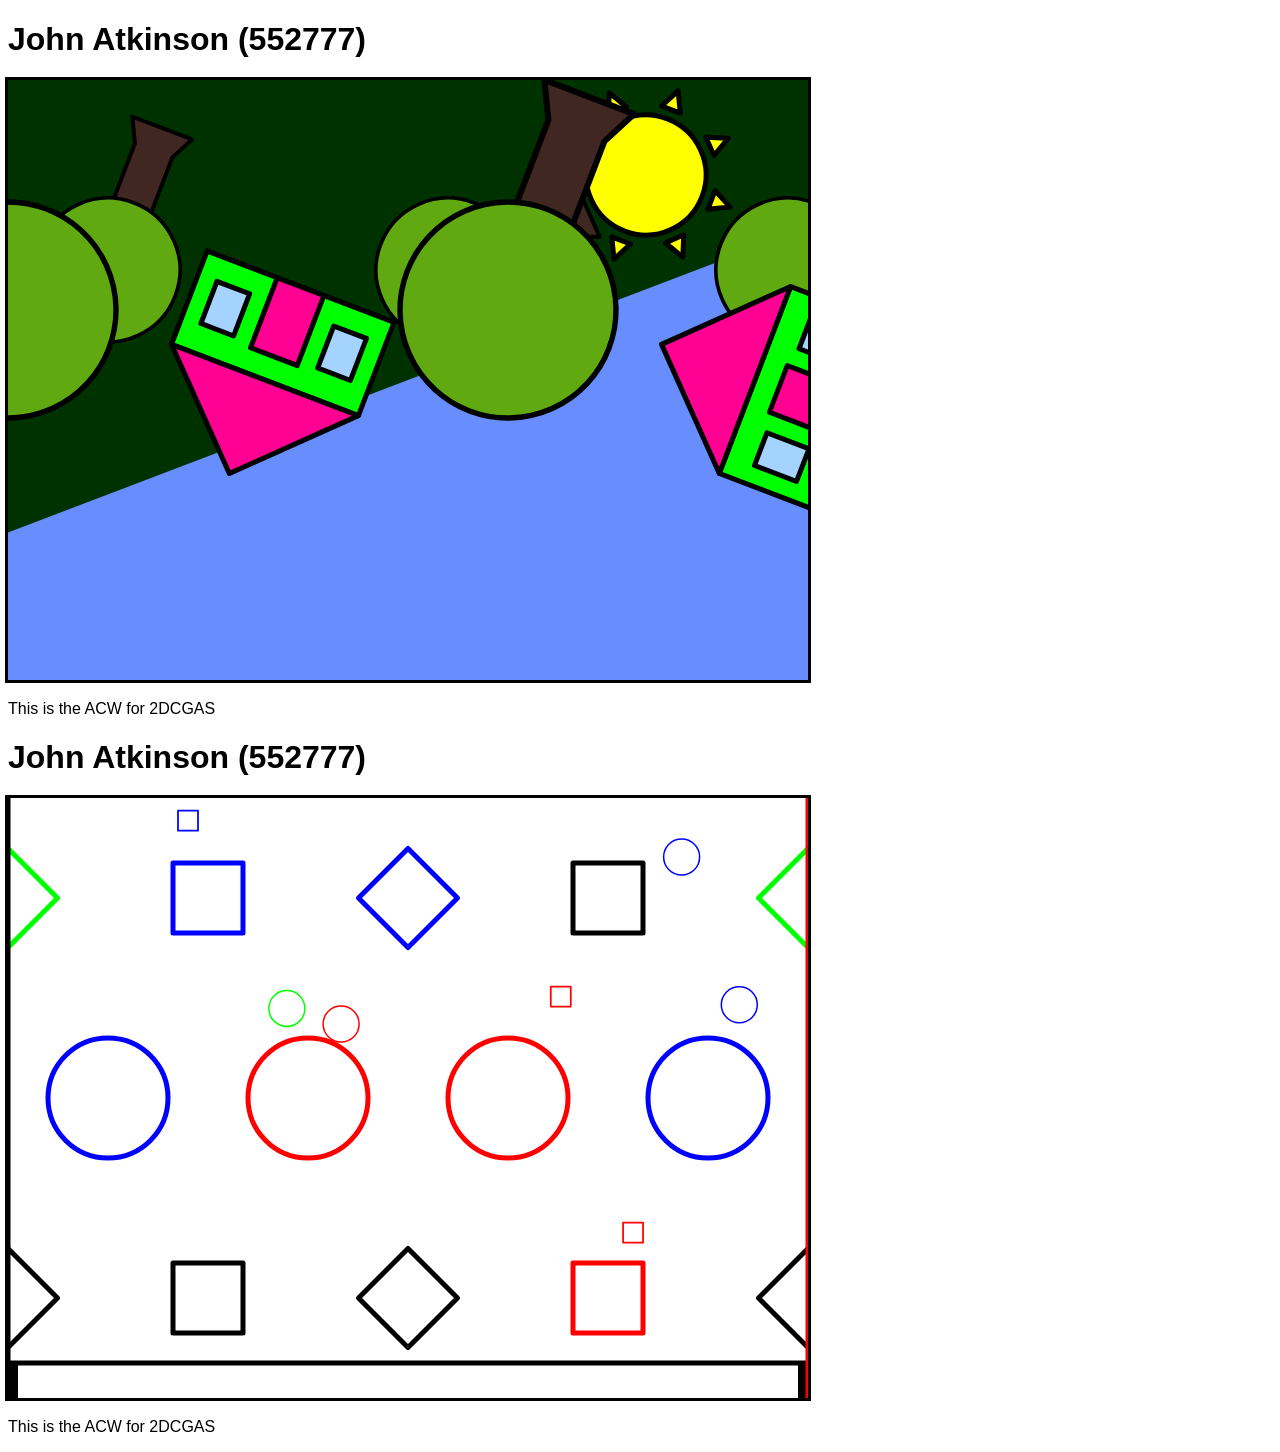
<file: 2D Computer Graphics and Simulation/2DGAS/index.html>
<!DOCTYPE html>

<html lang="en">
<head>
    <meta charset="utf-8" />
    <title>John Atkinson (552777) - (acw)</title>
    <link rel="stylesheet" href="css/main.css" type="text/css" />
    <script type="text/javascript" src="js/main.js"></script>
    <script type="text/javascript" src="js/vector.js"></script>   
    <script type="text/javascript" src="js/house.js"></script>
    
    <script type="text/javascript" src="js/matrix.js"></script>  
    <script type="text/javascript" src="js/sun.js"></script>
    <script type="text/javascript" src="js/tree.js"></script>
    <script type="text/javascript" src="js/scenegraphnode.js"></script> 
    <script type="text/javascript" src="js/visitor.js"></script> 
    <script type="text/javascript" src="js/geometry.js"></script> 
    <script type="text/javascript" src="js/physicsengine.js"></script> 
    <script type="text/javascript" src="js/polygon.js"></script> 
    <script type="text/javascript" src="js/background.js"></script> 
</head>
<body>
    <h1>John Atkinson (552777)</h1>
    <canvas id="mainCanvas" width="800" height="600">
        Your browser does not support the canvas tag
    </canvas>
    <p>This is the ACW for 2DCGAS</p>
</body>

<head>
        <script type="text/javascript" src="js/mainsimulation.js"></script>
        <script type="text/javascript" src="js/squareObstacle.js"></script>
        <script type="text/javascript" src="js/circleObstacle.js"></script>
        <script type="text/javascript" src="js/movingCircle.js"></script>
        <script type="text/javascript" src="js/movingSquare.js"></script>


</head>
<body>
    <h1>John Atkinson (552777)</h1>
    <canvas id="mainCanvas2" width="800" height="600">
        Your browser does not support the canvas tag
    </canvas>
    <p>This is the ACW for 2DCGAS</p>
</body>
</html>
</file>
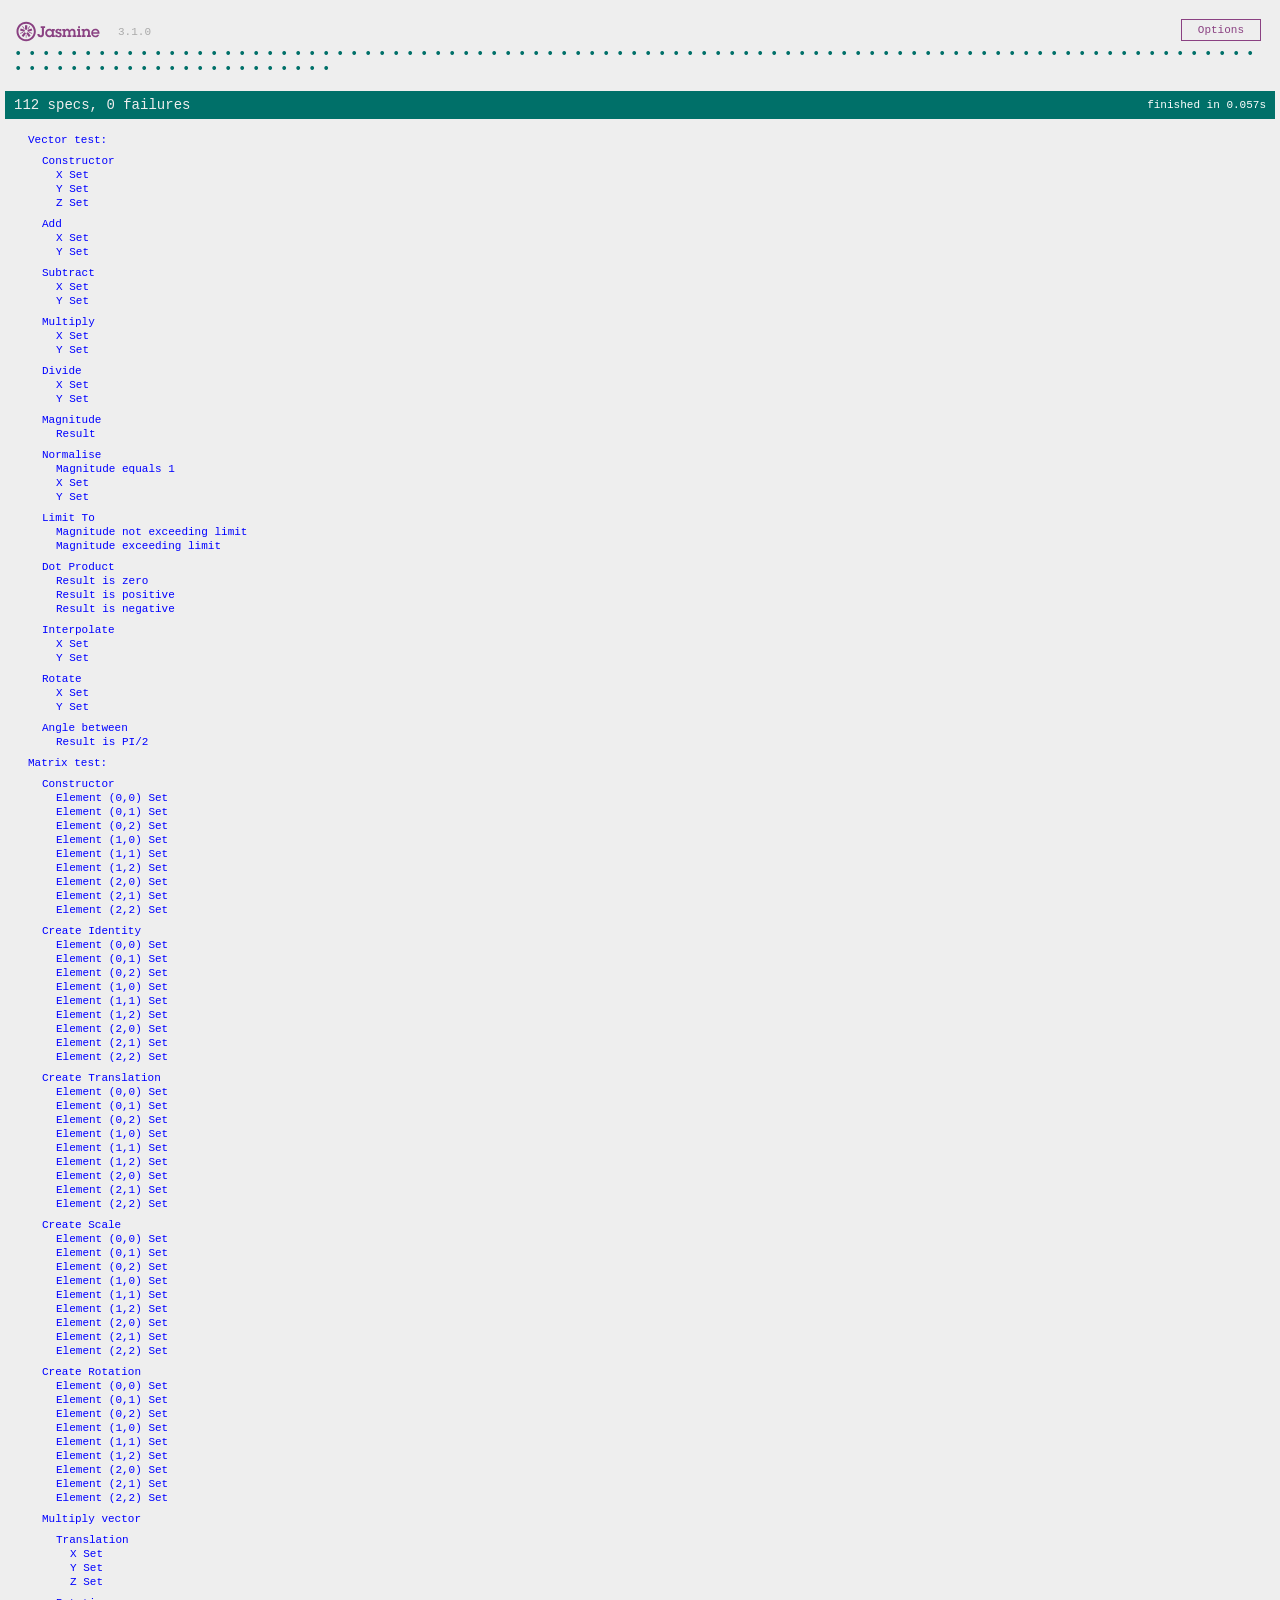
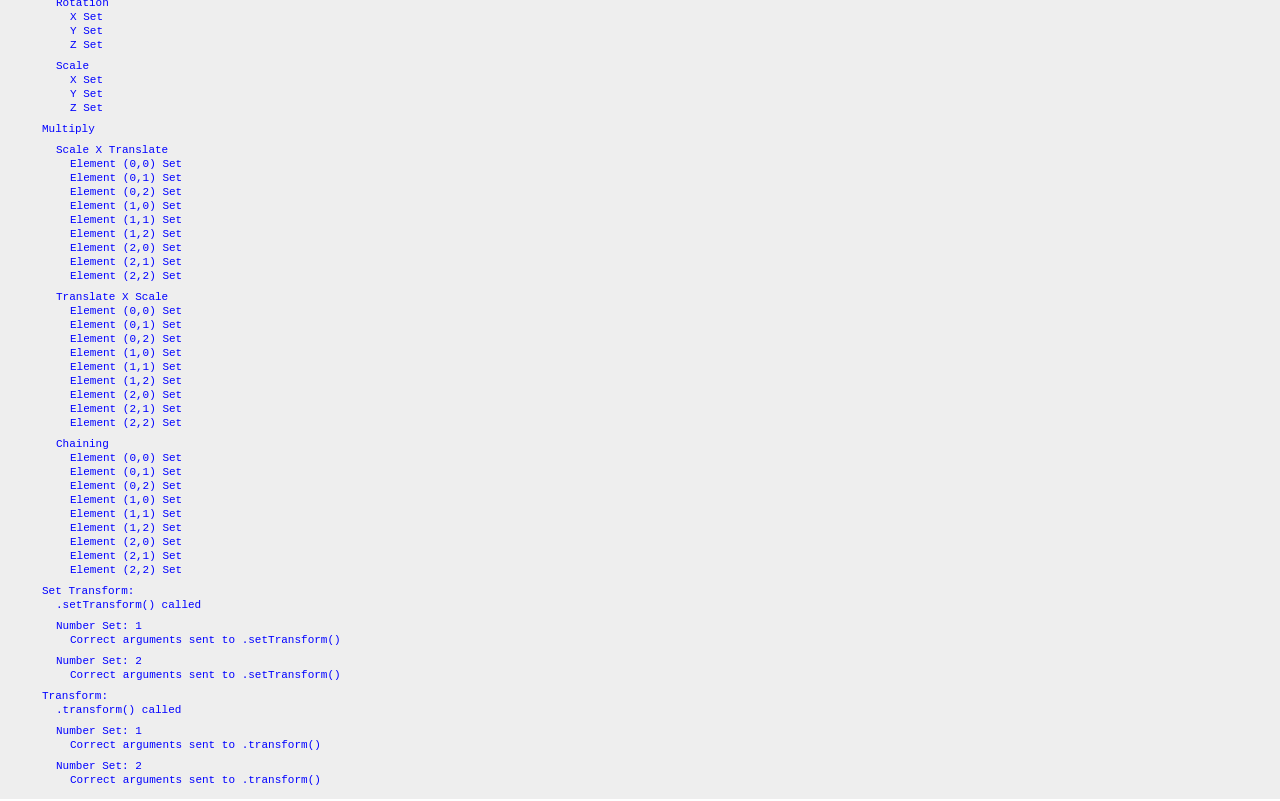
<file: 2D Computer Graphics and Simulation/2DGAS/SpecRunner.html>
<!DOCTYPE html>
<html>
<head>
  <meta charset="utf-8">
  <title>Jasmine Spec Runner v3.1.0</title>

  <link rel="shortcut icon" type="image/png" href="lib/jasmine-3.1.0/jasmine_favicon.png">
  <link rel="stylesheet" href="lib/jasmine-3.1.0/jasmine.css">
  <link rel="stylesheet" href="lib/jasmine-3.1.0/colorblind.css">

  <script src="lib/jasmine-3.1.0/jasmine.js"></script>
  <script src="lib/jasmine-3.1.0/jasmine-html.js"></script>
  <script src="lib/jasmine-3.1.0/boot.js"></script>

  <!-- include source files here... -->
  <script src="js/vector.js"></script>
  <script src="js/matrix.js"></script>

  <!-- include spec files here... -->
  <script src="spec/vectorMatrixSpec.js"></script>

</head>

<body>
</body>
</html>
</file>
<file: 2D Computer Graphics and Simulation/2DGAS/css/main.css>
body {
    font-family: 'Century Gothic', sans-serif;    
}
canvas {
   outline: black 3px solid;
 }
</file>
<file: 2D Computer Graphics and Simulation/2DGAS/lib/jasmine-3.1.0/jasmine.css>
body { overflow-y: scroll; }

.jasmine_html-reporter { background-color: #eee; padding: 5px; margin: -8px; font-size: 11px; font-family: Monaco, "Lucida Console", monospace; line-height: 14px; color: #333; }
.jasmine_html-reporter a { text-decoration: none; }
.jasmine_html-reporter a:hover { text-decoration: underline; }
.jasmine_html-reporter p, .jasmine_html-reporter h1, .jasmine_html-reporter h2, .jasmine_html-reporter h3, .jasmine_html-reporter h4, .jasmine_html-reporter h5, .jasmine_html-reporter h6 { margin: 0; line-height: 14px; }
.jasmine_html-reporter .jasmine-banner, .jasmine_html-reporter .jasmine-symbol-summary, .jasmine_html-reporter .jasmine-summary, .jasmine_html-reporter .jasmine-result-message, .jasmine_html-reporter .jasmine-spec .jasmine-description, .jasmine_html-reporter .jasmine-spec-detail .jasmine-description, .jasmine_html-reporter .jasmine-alert .jasmine-bar, .jasmine_html-reporter .jasmine-stack-trace { padding-left: 9px; padding-right: 9px; }
.jasmine_html-reporter .jasmine-banner { position: relative; }
.jasmine_html-reporter .jasmine-banner .jasmine-title { background: url('[data-uri]') no-repeat; background: url('[data-uri]') no-repeat, none; -moz-background-size: 100%; -o-background-size: 100%; -webkit-background-size: 100%; background-size: 100%; display: block; float: left; width: 90px; height: 25px; }
.jasmine_html-reporter .jasmine-banner .jasmine-version { margin-left: 14px; position: relative; top: 6px; }
.jasmine_html-reporter #jasmine_content { position: fixed; right: 100%; }
.jasmine_html-reporter .jasmine-version { color: #aaa; }
.jasmine_html-reporter .jasmine-banner { margin-top: 14px; }
.jasmine_html-reporter .jasmine-duration { color: #fff; float: right; line-height: 28px; padding-right: 9px; }
.jasmine_html-reporter .jasmine-symbol-summary { overflow: hidden; *zoom: 1; margin: 14px 0; }
.jasmine_html-reporter .jasmine-symbol-summary li { display: inline-block; height: 10px; width: 14px; font-size: 16px; }
.jasmine_html-reporter .jasmine-symbol-summary li.jasmine-passed { font-size: 14px; }
.jasmine_html-reporter .jasmine-symbol-summary li.jasmine-passed:before { color: #007069; content: "\02022"; }
.jasmine_html-reporter .jasmine-symbol-summary li.jasmine-failed { line-height: 9px; }
.jasmine_html-reporter .jasmine-symbol-summary li.jasmine-failed:before { color: #ca3a11; content: "\d7"; font-weight: bold; margin-left: -1px; }
.jasmine_html-reporter .jasmine-symbol-summary li.jasmine-excluded { font-size: 14px; }
.jasmine_html-reporter .jasmine-symbol-summary li.jasmine-excluded:before { color: #bababa; content: "\02022"; }
.jasmine_html-reporter .jasmine-symbol-summary li.jasmine-pending { line-height: 17px; }
.jasmine_html-reporter .jasmine-symbol-summary li.jasmine-pending:before { color: #ba9d37; content: "*"; }
.jasmine_html-reporter .jasmine-symbol-summary li.jasmine-empty { font-size: 14px; }
.jasmine_html-reporter .jasmine-symbol-summary li.jasmine-empty:before { color: #ba9d37; content: "\02022"; }
.jasmine_html-reporter .jasmine-run-options { float: right; margin-right: 5px; border: 1px solid #8a4182; color: #8a4182; position: relative; line-height: 20px; }
.jasmine_html-reporter .jasmine-run-options .jasmine-trigger { cursor: pointer; padding: 8px 16px; }
.jasmine_html-reporter .jasmine-run-options .jasmine-payload { position: absolute; display: none; right: -1px; border: 1px solid #8a4182; background-color: #eee; white-space: nowrap; padding: 4px 8px; }
.jasmine_html-reporter .jasmine-run-options .jasmine-payload.jasmine-open { display: block; }
.jasmine_html-reporter .jasmine-bar { line-height: 28px; font-size: 14px; display: block; color: #eee; }
.jasmine_html-reporter .jasmine-bar.jasmine-failed, .jasmine_html-reporter .jasmine-bar.jasmine-errored { background-color: #ca3a11; border-bottom: 1px solid #eee; }
.jasmine_html-reporter .jasmine-bar.jasmine-passed { background-color: #007069; }
.jasmine_html-reporter .jasmine-bar.jasmine-incomplete { background-color: #bababa; }
.jasmine_html-reporter .jasmine-bar.jasmine-skipped { background-color: #bababa; }
.jasmine_html-reporter .jasmine-bar.jasmine-warning { background-color: #ba9d37; color: #333; }
.jasmine_html-reporter .jasmine-bar.jasmine-menu { background-color: #fff; color: #aaa; }
.jasmine_html-reporter .jasmine-bar.jasmine-menu a { color: #333; }
.jasmine_html-reporter .jasmine-bar a { color: white; }
.jasmine_html-reporter.jasmine-spec-list .jasmine-bar.jasmine-menu.jasmine-failure-list, .jasmine_html-reporter.jasmine-spec-list .jasmine-results .jasmine-failures { display: none; }
.jasmine_html-reporter.jasmine-failure-list .jasmine-bar.jasmine-menu.jasmine-spec-list, .jasmine_html-reporter.jasmine-failure-list .jasmine-summary { display: none; }
.jasmine_html-reporter .jasmine-results { margin-top: 14px; }
.jasmine_html-reporter .jasmine-summary { margin-top: 14px; }
.jasmine_html-reporter .jasmine-summary ul { list-style-type: none; margin-left: 14px; padding-top: 0; padding-left: 0; }
.jasmine_html-reporter .jasmine-summary ul.jasmine-suite { margin-top: 7px; margin-bottom: 7px; }
.jasmine_html-reporter .jasmine-summary li.jasmine-passed a { color: #007069; }
.jasmine_html-reporter .jasmine-summary li.jasmine-failed a { color: #ca3a11; }
.jasmine_html-reporter .jasmine-summary li.jasmine-empty a { color: #ba9d37; }
.jasmine_html-reporter .jasmine-summary li.jasmine-pending a { color: #ba9d37; }
.jasmine_html-reporter .jasmine-summary li.jasmine-excluded a { color: #bababa; }
.jasmine_html-reporter .jasmine-description + .jasmine-suite { margin-top: 0; }
.jasmine_html-reporter .jasmine-suite { margin-top: 14px; }
.jasmine_html-reporter .jasmine-suite a { color: #333; }
.jasmine_html-reporter .jasmine-failures .jasmine-spec-detail { margin-bottom: 28px; }
.jasmine_html-reporter .jasmine-failures .jasmine-spec-detail .jasmine-description { background-color: #ca3a11; color: white; }
.jasmine_html-reporter .jasmine-failures .jasmine-spec-detail .jasmine-description a { color: white; }
.jasmine_html-reporter .jasmine-result-message { padding-top: 14px; color: #333; white-space: pre; }
.jasmine_html-reporter .jasmine-result-message span.jasmine-result { display: block; }
.jasmine_html-reporter .jasmine-stack-trace { margin: 5px 0 0 0; max-height: 224px; overflow: auto; line-height: 18px; color: #666; border: 1px solid #ddd; background: white; white-space: pre; }
</file>
<file: 2D Computer Graphics and Simulation/2DGAS/lib/jasmine-3.1.0/colorblind.css>
.jasmine_html-reporter .jasmine-summary li.jasmine-passed a{
    color: #0000ff;
}

.jasmine_html-reporter .jasmine-summary li.jasmine-failed a {
    color: #ff0000;
}
</file>
